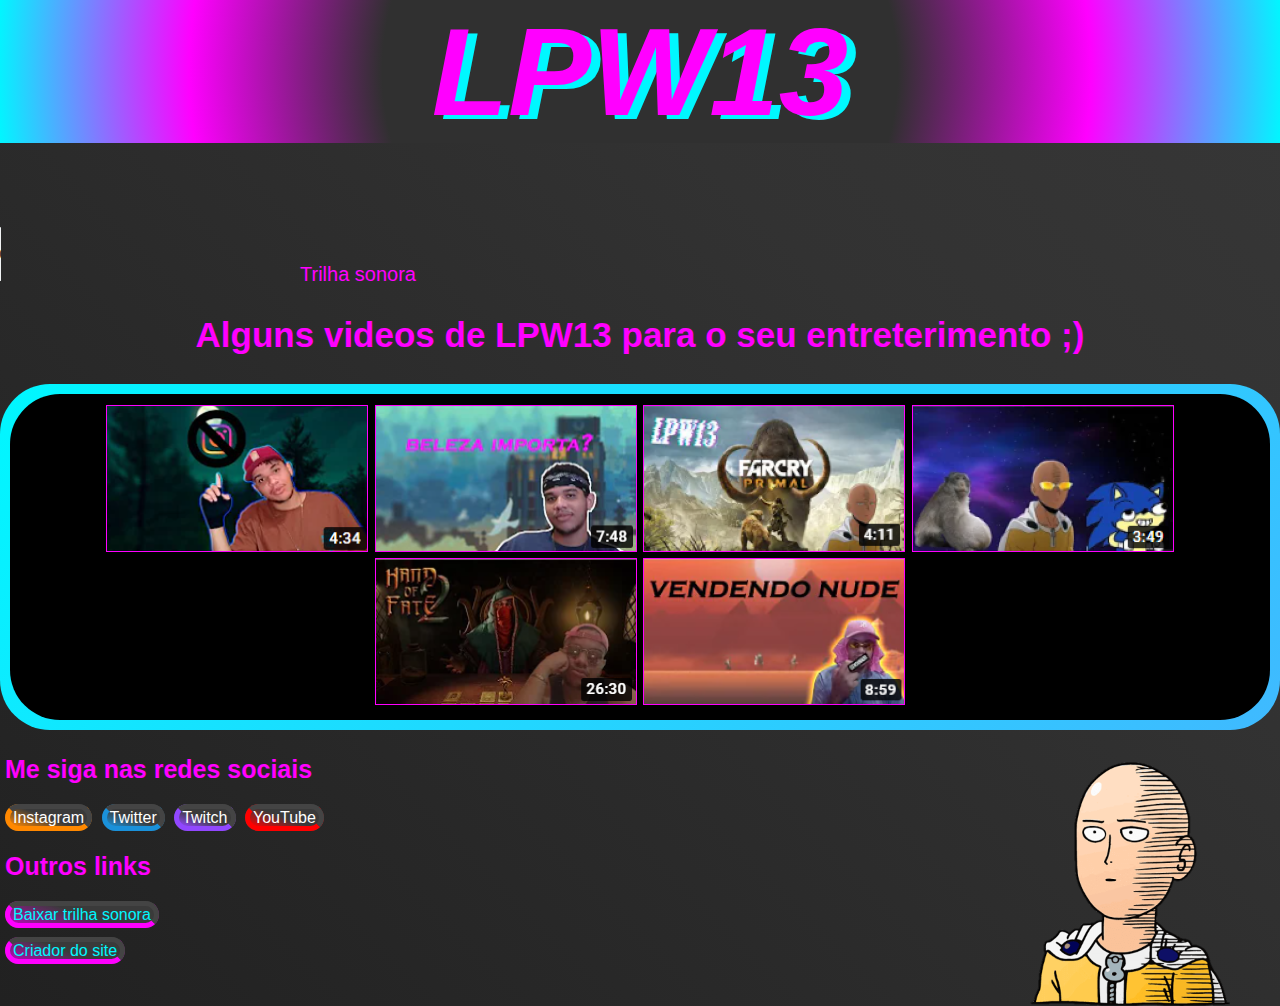
<file: Site LPW13/index.html>
<!DOCTYPE html>
<html lang="pt-br">
<head>
    <meta charset="UTF-8">
    <meta http-equiv="X-UA-Compatible" content="IE=edge">
    <meta name="viewport" content="width=device-width, initial-scale=1.0">
    <link rel="stylesheet" href="index.css">
    <link rel="shortcut icon" href="midias/icone.ico" type="image/x-icon">
    <title>LPW13</title>
</head>
<body>
    <header>
        <h1>LPW13</h1>
        <audio src="midias/musica.mp3" type="audio/mpeg" title="sem spoiler kk" controls></audio><p style="display: inline;">Trilha sonora</p>
    </header>
    <main>
        <h2>Alguns videos de LPW13 para o seu entreterimento ;)</h2>
        <section>
            <div class="poster">
                <a href="video4.html" target="_self" rel="next"><img src="midias/a.png" title="O instagram tem que acabar" alt="video1"></a>
                <a href="video3.html" target="_self" rel="next"><img src="midias/b.png" title="Beleza Importa ?" alt="video3"></a>
                <a href="video2.html" target="_self" rel="next"><img src="midias/c.png" title="Far Cry Primal" alt="video2"></a>
                <a href="video1.html" target="_self" rel="next"><img src="midias/d.png" title="Batalha da APAE" alt="video4"></a>
                <a href="video5.html" target="_self" rel="next"><img src="midias/e.png" title="Hand of Fate 2" alt="video5"></a>
                <a href="video6.html" target="_self" rel="next"><img src="midias/f.png" title="Comecei a vender pack" alt="video6"></a>
            </div>
        </section>
    </main>   
    <footer>
        <div class="links">
            <h3>Me siga nas redes sociais</h3>
            <a id="in" href="https://www.instagram.com/_luissouzakkk" target="_blank" rel="external">Instagram</a>
            <a id="tt" href="https://www.twitter.com/LPW13kkk" target="_blank" rel="external">Twitter</a>
            <a id="tw" href="https://www.twitch.tv/lpw013" target="_blank" rel="external">Twitch</a>
            <a id="yt" href="https://www.youtube.com/channel/UCrqbcMpaR1Od20UO9HvYOJw" target="_blank" rel="external">YouTube</a>
        
            <h3>Outros links</h3>
            <a class="ot" href="midias/musica.zip" download="midias/musica.zip" type="application/zip">Baixar trilha sonora</a>
            <br><br>
            <a class="ot" href="https://www.instagram.com/o.predo" target="_blank"rel="external" title="@o.predo">Criador do site</a>
        </div>
        <img id="ok" src="midias/ok.png" alt="">
    </footer>
</body>
</html>
</file>
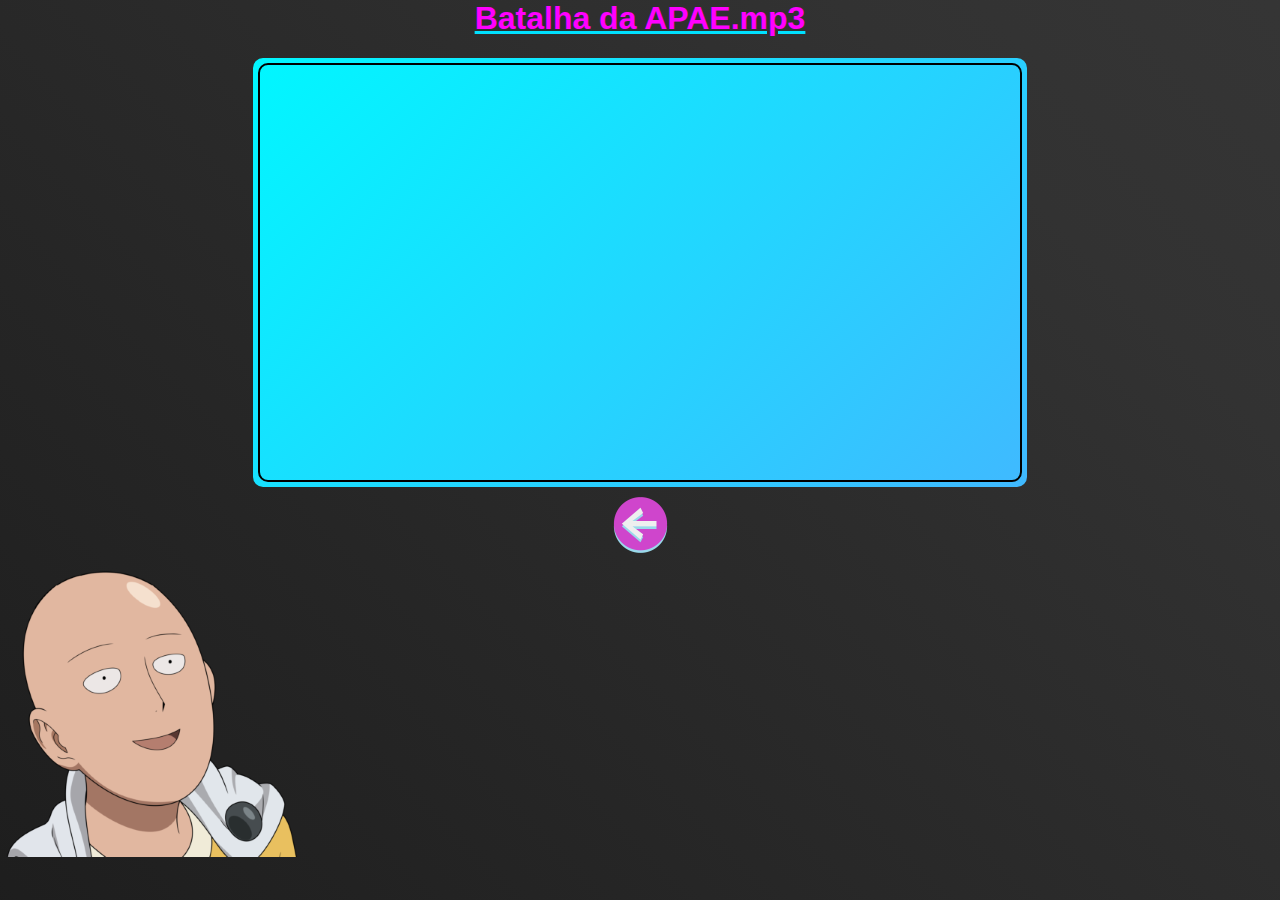
<file: Site LPW13/video1.html>
<!DOCTYPE html>
<html lang="pt-br">
<head>
    <meta charset="UTF-8">
    <meta http-equiv="X-UA-Compatible" content="IE=edge">
    <meta name="viewport" content="width=device-width, initial-scale=1.0">
    <link rel="stylesheet" href="video.css">
    <link rel="shortcut icon" href="midias/icone.ico" type="image/x-icon">
    <title>LPW13</title>
</head>
<body>
    <h1>Batalha da APAE.mp3</h1>
    <main>
        <iframe width="760" height="415" src="https://www.youtube.com/embed/pqNIJJYa1f0" title="YouTube video player" frameborder="0" allow="accelerometer; autoplay; clipboard-write; encrypted-media; gyroscope; picture-in-picture" allowfullscreen></iframe>
    </main>
    <div class="botao">
        <a href="index.html" target="_self" rel="prev">
            <img src="midias/botaov.png" alt="Voltar">
        </a>
    </div>
    <picture id="saitama">
        <source media="(max-width: 700px)" srcset="midias/saitama200.png" type="image/png">
        <source media="(max-height: 1079px)" srcset="midias/saitama300.png" type="image/png">
        <img src="midias/saitama550.png" title="Saitama" alt="Saitama">
    </picture>
</body>
</html>
</file>
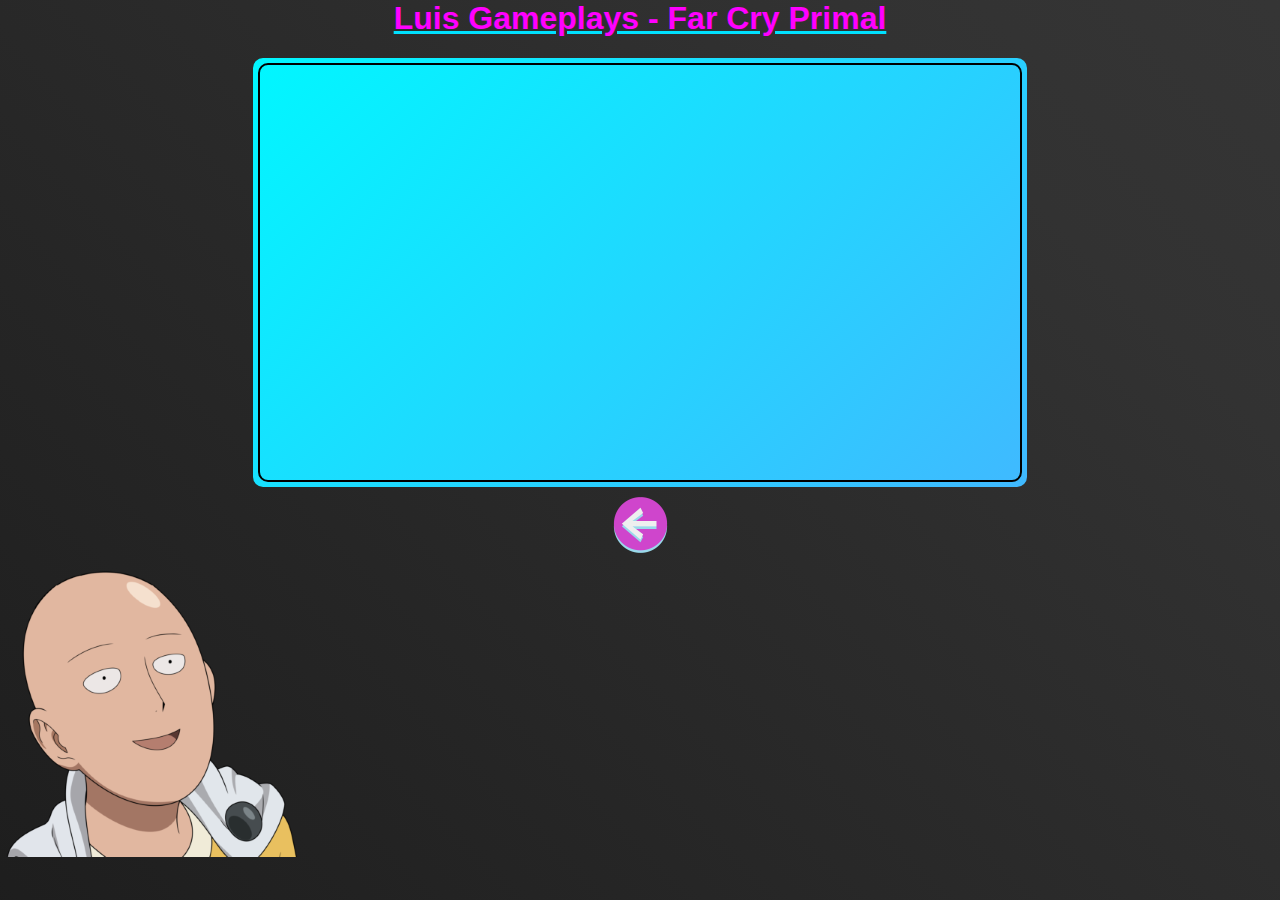
<file: Site LPW13/video2.html>
<!DOCTYPE html>
<html lang="pt-br">
<head>
    <meta charset="UTF-8">
    <meta http-equiv="X-UA-Compatible" content="IE=edge">
    <meta name="viewport" content="width=device-width, initial-scale=1.0">
    <link rel="stylesheet" href="video.css">
    <link rel="shortcut icon" href="midias/icone.ico" type="image/x-icon">
    <title>LPW13</title>
</head>
<body>
    <h1>Luis Gameplays - Far Cry Primal</h1>
    <main>
        <iframe width="760" height="415" src="https://www.youtube.com/embed/nNYWwIKGS9E" title="YouTube video player" frameborder="0" allow="accelerometer; autoplay; clipboard-write; encrypted-media; gyroscope; picture-in-picture" allowfullscreen></iframe>
    </main>
    <div class="botao">
        <a href="index.html" target="_self" rel="prev">
            <img src="midias/botaov.png" alt="Voltar">
        </a>
    </div>
    <picture id="saitama">
        <source media="(max-width: 700px)" srcset="midias/saitama200.png" type="image/png">
        <source media="(max-height: 1079px)" srcset="midias/saitama300.png" type="image/png">
        <img src="midias/saitama550.png" title="Saitama" alt="Saitama">
    </picture>
</body>
</html>
</file>
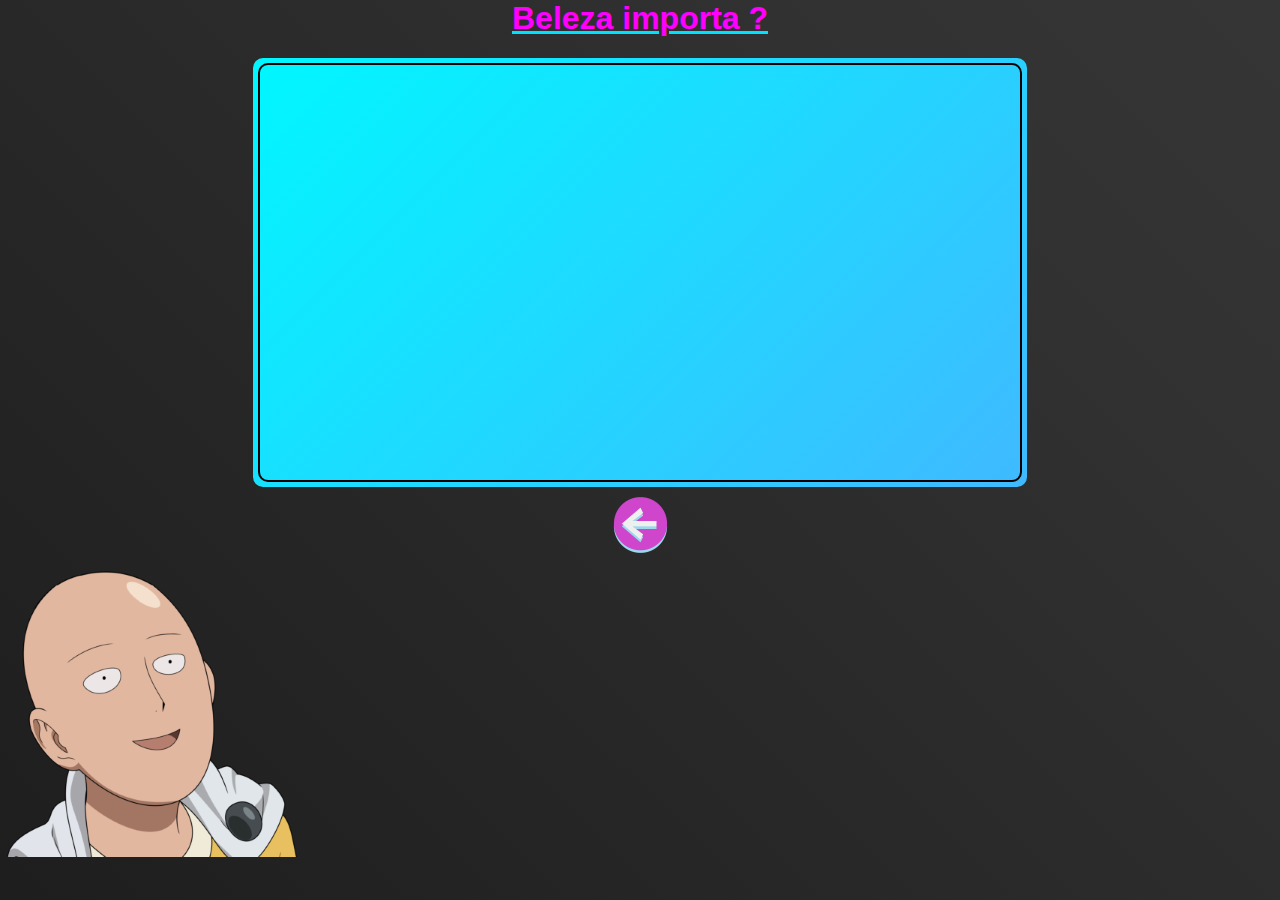
<file: Site LPW13/video3.html>
<!DOCTYPE html>
<html lang="pt-br">
<head>
    <meta charset="UTF-8">
    <meta http-equiv="X-UA-Compatible" content="IE=edge">
    <meta name="viewport" content="width=device-width, initial-scale=1.0">
    <link rel="stylesheet" href="video.css">
    <link rel="shortcut icon" href="midias/icone.ico" type="image/x-icon">
    <title>LPW13</title>
</head>
<body>
    <h1>Beleza importa ?</h1>
    <main>
        <iframe width="760" height="415" src="https://www.youtube.com/embed/0qwnypVzgt8" title="YouTube video player" frameborder="0" allow="accelerometer; autoplay; clipboard-write; encrypted-media; gyroscope; picture-in-picture" allowfullscreen></iframe>
    </main>
    <div class="botao">
        <a href="index.html" target="_self" rel="prev">
            <img src="midias/botaov.png" alt="Voltar">
        </a>
    </div>
    <picture id="saitama">
        <source media="(max-width: 700px)" srcset="midias/saitama200.png" type="image/png">
        <source media="(max-height: 1079px)" srcset="midias/saitama300.png" type="image/png">
        <img src="midias/saitama550.png" title="Saitama" alt="Saitama">
    </picture>
</body>
</html>
</file>
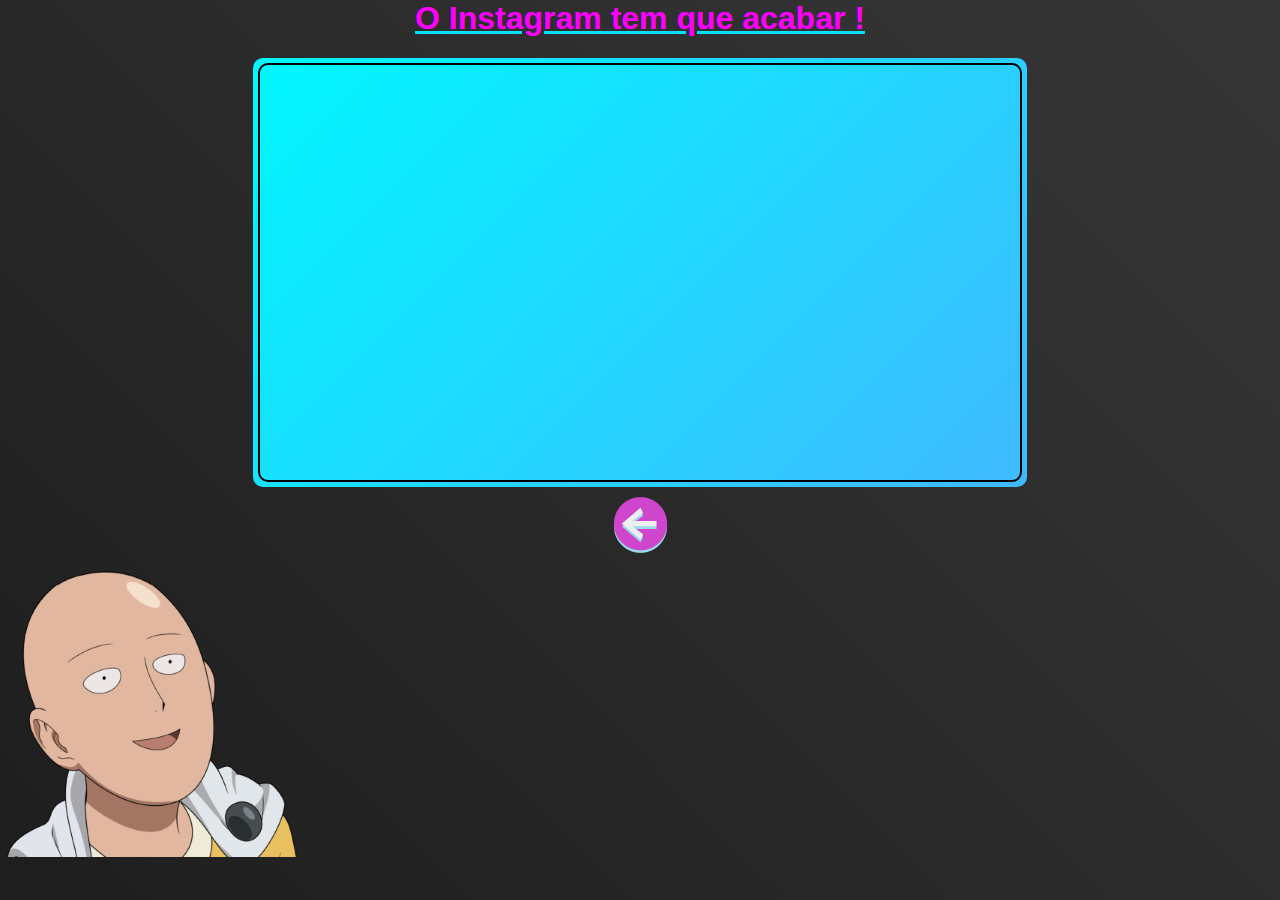
<file: Site LPW13/video4.html>
<!DOCTYPE html>
<html lang="pt-br">
<head>
    <meta charset="UTF-8">
    <meta http-equiv="X-UA-Compatible" content="IE=edge">
    <meta name="viewport" content="width=device-width, initial-scale=1.0">
    <link rel="stylesheet" href="video.css">
    <link rel="shortcut icon" href="midias/icone.ico" type="image/x-icon">
    <title>LPW13</title>
</head>
<body>
    <h1>O Instagram tem que acabar !</h1>
    <main>
        <iframe width="760" height="415" src="https://www.youtube.com/embed/DoNvBLbOVh8" title="YouTube video player" frameborder="0" allow="accelerometer; autoplay; clipboard-write; encrypted-media; gyroscope; picture-in-picture" allowfullscreen></iframe>
    </main>
    <div class="botao">
        <a href="index.html" target="_self" rel="prev">
            <img src="midias/botaov.png" alt="Voltar">
        </a>
    </div>
    <picture id="saitama">
        <source media="(max-width: 700px)" srcset="midias/saitama200.png" type="image/png">
        <source media="(max-height: 1079px)" srcset="midias/saitama300.png" type="image/png">
        <img src="midias/saitama550.png" title="Saitama" alt="Saitama">
    </picture>
</body>
</html>
</file>
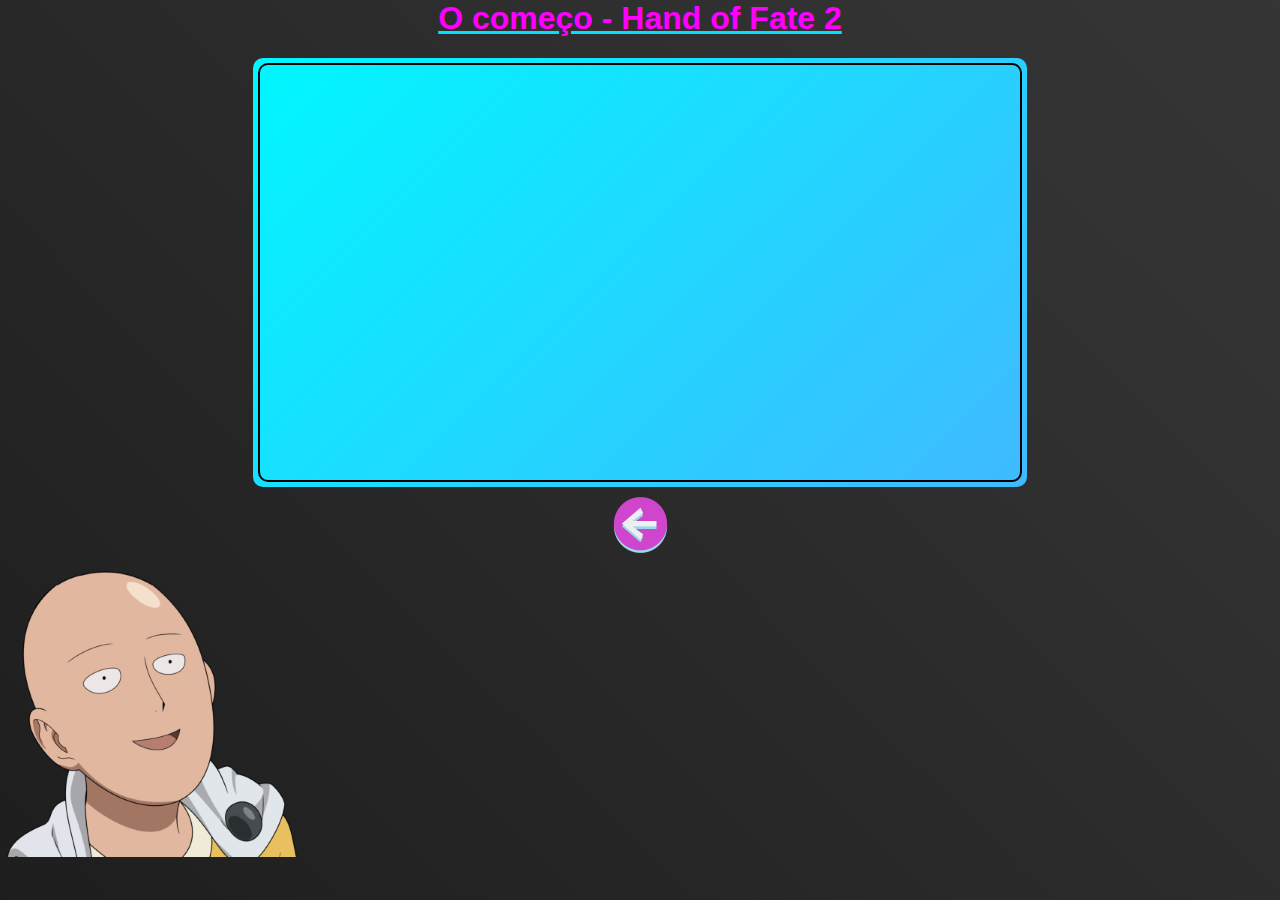
<file: Site LPW13/video5.html>
<!DOCTYPE html>
<html lang="pt-br">
<head>
    <meta charset="UTF-8">
    <meta http-equiv="X-UA-Compatible" content="IE=edge">
    <meta name="viewport" content="width=device-width, initial-scale=1.0">
    <link rel="stylesheet" href="video.css">
    <link rel="shortcut icon" href="midias/icone.ico" type="image/x-icon">
    <title>LPW13</title>
</head>
<body>
    <h1>O começo - Hand of Fate 2</h1>
    <main>
        <iframe width="760" height="415" src="https://www.youtube.com/embed/eMBurmTjRnI" title="YouTube video player" frameborder="0" allow="accelerometer; autoplay; clipboard-write; encrypted-media; gyroscope; picture-in-picture" allowfullscreen></iframe>      
    </main>
    <div class="botao">
        <a href="index.html" target="_self" rel="prev">
            <img src="midias/botaov.png" alt="Voltar">
        </a>
    </div>
    <picture id="saitama">
        <source media="(max-width: 700px)" srcset="midias/saitama200.png" type="image/png">
        <source media="(max-height: 1079px)" srcset="midias/saitama300.png" type="image/png">
        <img src="midias/saitama550.png" title="Saitama" alt="Saitama">
    </picture>
</body>
</html>
</file>
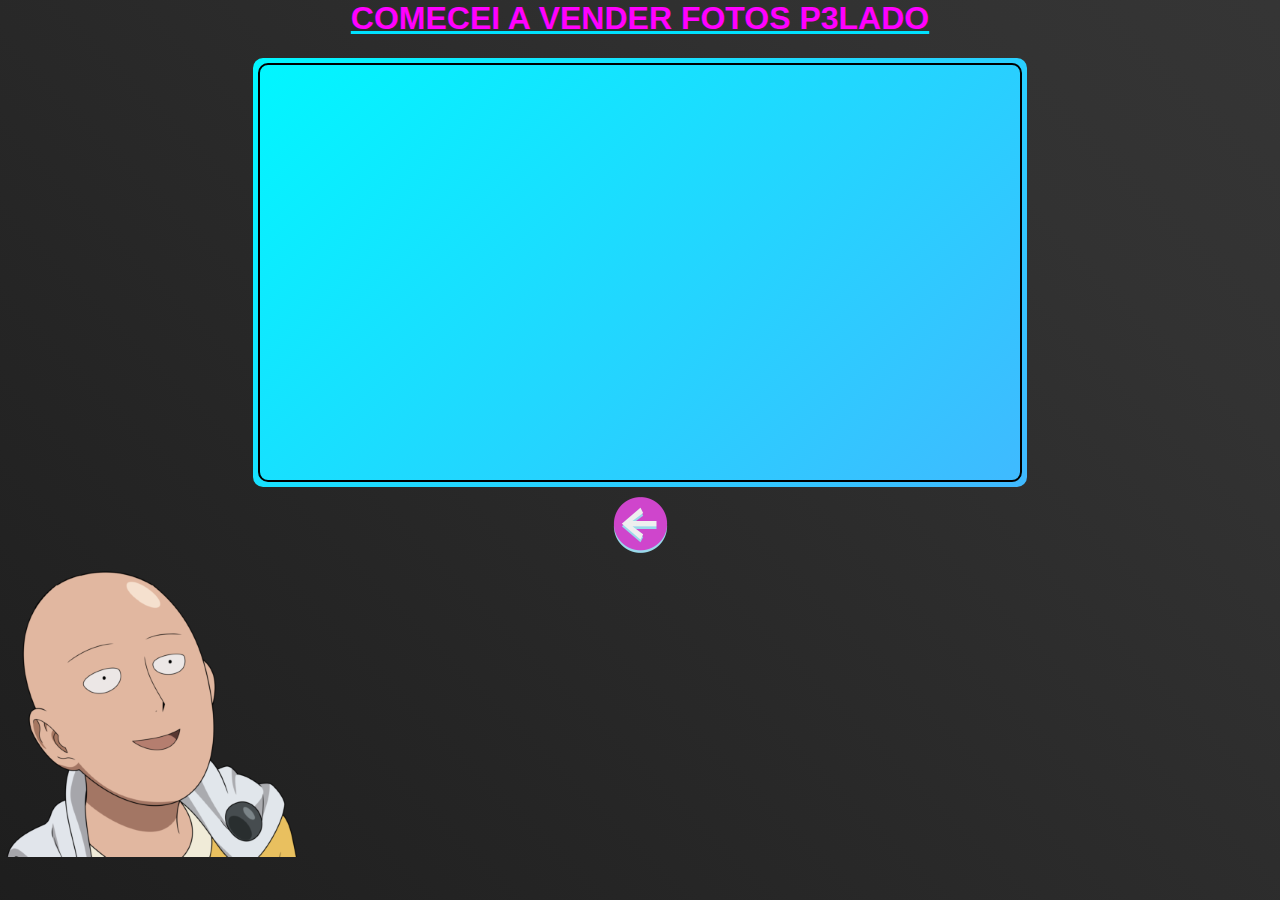
<file: Site LPW13/video6.html>
<!DOCTYPE html>
<html lang="pt-br">
<head>
    <meta charset="UTF-8">
    <meta http-equiv="X-UA-Compatible" content="IE=edge">
    <meta name="viewport" content="width=device-width, initial-scale=1.0">
    <link rel="stylesheet" href="video.css">
    <link rel="shortcut icon" href="midias/icone.ico" type="image/x-icon">
    <title>LPW13</title>
</head>
<body>
    <h1>COMECEI A VENDER FOTOS P3LADO</h1>
    <main>
        <iframe width="760" height="415" src="https://www.youtube.com/embed/NLfgolrzVYc" title="YouTube video player" frameborder="0" allow="accelerometer; autoplay; clipboard-write; encrypted-media; gyroscope; picture-in-picture" allowfullscreen></iframe>
    </main>
    <div class="botao">
        <a href="index.html" target="_self" rel="prev">
            <img src="midias/botaov.png" alt="Voltar">
        </a>
    </div>
    <picture id="saitama">
        <source media="(max-width: 700px)" srcset="midias/saitama200.png" type="image/png">
        <source media="(max-height: 1079px)" srcset="midias/saitama300.png" type="image/png">
        <img src="midias/saitama550.png" title="Saitama" alt="Saitama">
    </picture>
</body>
</html>
</file>
<file: Site LPW13/index.css>
@charset "UTF-8";
@keyframes borda {
	0% {
		background-position: 0% 50%;
	}
	50% {
		background-position: 100% 50%;
	}
	100% {
		background-position: 0% 50%;
	}
}

* {
    font-family: -apple-system, BlinkMacSystemFont, 'Segoe UI', Roboto, Oxygen, Ubuntu, Cantarell, 'Open Sans', 'Helvetica Neue', sans-serif;
}
body {
	background: linear-gradient(45deg, black,rgb(50, 50, 50),rgb(80, 80, 80));
	background-size: 400% 400%;
	animation: borda 10s ease infinite;
    margin: 0px; 
}

h1{
    background-image: radial-gradient(circle, rgb(48, 48, 48) 40%,rgb(255, 0, 255),rgb(0, 247, 255) 100%);
    font-style: italic;
    color: rgb(255, 0, 255);
    text-align: center;
    font-size: 125px;
    text-shadow: 9px 4px rgb(0, 247, 255);
    margin-top: 0px;
}
h2 {
    text-align: center;
    color: rgb(255, 0, 255);
    font-size: 35px;
}
h3 {
    font-size: 25px;
    color: rgb(255, 0, 255);
    margin-left: 5px;
}
p {
    color: rgb(255, 0, 255);
    font-size: 20px;
}
.poster img{
    border: 1px solid rgb(255, 0, 255);
    margin: 1px
}
.poster:hover img {
    filter: blur(10px);
    transform: scale(0.9);
}
.poster img:hover {
    filter: blur(0px);
    transform: scale(1.1);
    box-shadow: 5px 5px 5px rgb(0, 247, 255);
    opacity: 1;    
}
.musica {
    text-align: right;
    margin-left: 5px;
}
iframe {
    text-align: center;
}
.links a{
    font-weight: 500;
    color: rgba(0, 247, 255);
    text-decoration: none;
    border: 5px solid;
    border-radius: 20px;
    background-image: linear-gradient(20deg, rgb(255, 0, 255, 0.651),rgb(58, 58, 58) 50%);
    border-left-color: rgb(255, 0, 255);
    border-bottom-color: rgb(255, 0, 255);
    border-top-color: rgb(68, 68, 68);
    border-right-color: rgb(68, 68, 68);
    padding-left: 3px;
    padding-right: 3px;
    margin-left: 5px;
}
#in{
    color: white;
    border-bottom-color: rgb(255, 136, 0);
    border-left-color: rgb(255, 136, 0);
    background-image: linear-gradient(20deg, rgb(255, 136, 0),rgb(58, 58, 58) 50%);
}
#yt {
    color: white;
    border-bottom-color: red;
    border-left-color: red;
    background-image: linear-gradient(20deg, rgb(255, 0, 0),rgb(58, 58, 58) 50%);
} 
#tw{
    color: white;
    border-bottom-color: rgb(145, 71, 255);
    border-left-color: rgb(145, 71, 255);
    background-image: linear-gradient(20deg, rgb(145, 71, 255),rgb(58, 58, 58) 50%);
}
#tt{
    color: white;
    border-bottom-color: rgb(26, 145, 218);
    border-left-color: rgb(26, 145, 218);
    background-image: linear-gradient(20deg, rgb(26, 145, 218),rgb(58, 58, 58) 50%);
}
#yt:hover{
    box-shadow: 2px 2px 10px red;
    font-size: 19px;
    background-image: linear-gradient(20deg, rgb(165, 0, 0), red)
}
#tw:hover{
    box-shadow: 2px 2px 10px rgb(145, 71, 255);
    font-size: 19px;
    background-image: linear-gradient(20deg, rgb(105, 51, 185),rgb(145, 71, 255));
}
#in:hover{
    box-shadow: 2px 2px 10px rgb(255, 136, 0);
    font-size: 19px;
    background-image: linear-gradient(20deg, rgb(155, 83, 0),rgb(255, 136, 0));
}
#tt:hover {
    box-shadow: 2px 2px 10px rgb(26, 145, 218);
    font-size: 19px;
    background-image: linear-gradient(20deg, rgb(15, 84, 128),rgb(26, 145, 218));
}
.ot:hover {
    box-shadow: 2px 2px 10px rgb(0, 247, 255);
    font-size: 19px;
    background-image: linear-gradient(20deg, rgb(136, 0, 136),rgb(255, 0, 255));
}
.poster {
    text-align: center;   
    margin-left: auto;
    margin-right: auto;
    border-radius: 50px;
    background-color: black;
    padding: 10px;
}

section {
    padding: 10px;
    border-radius: 50px;
    background: linear-gradient(-45deg, rgb(255, 0, 255), rgb(0, 247, 255));
	background-size: 400% 400%;
	animation: borda 3s ease infinite;
}

#ok {
    display: block;
    margin: -200px 50px auto auto;
}
</file>
<file: Site LPW13/video.css>
@charset "UTF-8";
@keyframes borda {
	0% {
		background-position: 0% 50%;
	}
	50% {
		background-position: 100% 50%;
	}
	100% {
		background-position: 0% 50%;
	}
}

* {
    font-family: -apple-system, BlinkMacSystemFont, 'Segoe UI', Roboto, Oxygen, Ubuntu, Cantarell, 'Open Sans', 'Helvetica Neue', sans-serif;
}
body{
    background: linear-gradient(45deg, black,rgb(50, 50, 50),rgb(80, 80, 80));
	background-size: 400% 400%;
	animation: borda 10s ease infinite;
    margin: 0px; 
}
h1{
    color: rgb(255, 0, 255);
    text-decoration: underline;
    text-decoration-color: rgb(0, 225, 255);
    text-align: center;
    margin-top: 0px;
}
main {
    background: linear-gradient(-45deg, rgb(255, 0, 255), rgb(0, 247, 255));
	background-size: 400% 400%;
	animation: borda 3s ease infinite;
    margin: auto;   
    width: 764px;
    height: 415px;
    padding: 5px;
    padding-bottom: 9px;
    border-radius: 10px;
}
iframe {
    display: block;
    border: 2px solid black;
    border-radius: 10px;
}
.botao {
    margin-top: 10px;
    text-align: center;
}
.botao img:hover {
    transform: scale(1.1);
}
#saitama {
    margin-bottom: 0px;
}
</file>
